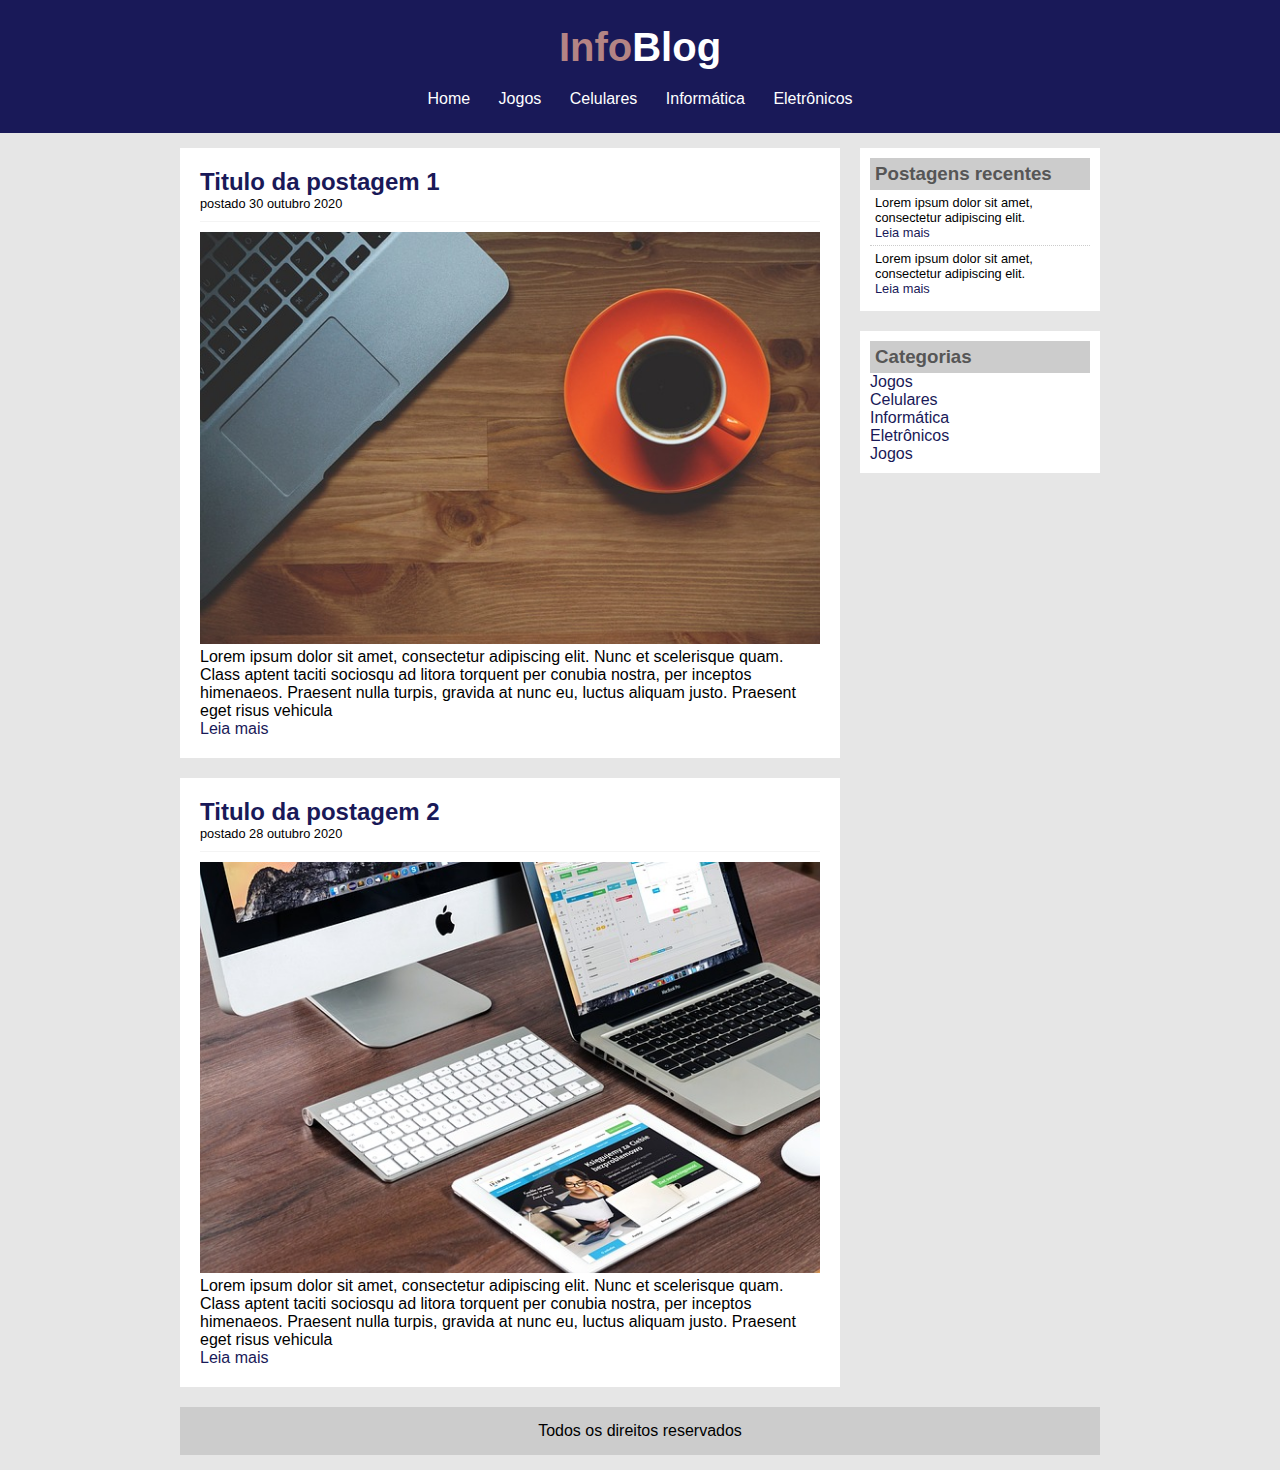
<file: infoblog/index.html>
<!DOCTYPE html>
<html>
<head>
	<title>InfoBlog - O seu Blog de tecnologia</title>
	<meta charset="utf-8">
	<link rel="stylesheet" type="text/css" href="css/estilo.css">
</head>
<body>
	<div id="container"> 
		<div id="area-cabecalho">
			
			<div id="area-logo">
				<h1>Info<span class="branco">Blog</span></h1>
			</div>
			<div id="area-menu">
				<a href="index.html">Home</a>
				<a href="jogos.html">Jogos</a>
				<a href="celulares.html">Celulares</a>
				<a href="informatica.html">Informática</a>
				<a href="eletronicos.html">Eletrônicos</a>
			</div>

		</div>

		<div id="area-principal">

			<div id="area-postagens">
				
				<!-- abertura postagem -->
				<div class="postagem">
					<h2>Titulo da postagem 1</h2>
					<span class="data-postagem">postado 30 outubro 2020</span>
					<img width="620px" src="imagens/imagem1.jpg">
					<p>
						Lorem ipsum dolor sit amet, consectetur adipiscing elit. Nunc et scelerisque quam. Class aptent taciti sociosqu ad litora torquent per conubia nostra, per inceptos himenaeos. Praesent nulla turpis, gravida at nunc eu, luctus aliquam justo. Praesent eget risus vehicula
					</p>
					<a href="">Leia mais</a>
				</div><!--// fechamento postagem -->

				<!-- abertura postagem -->
				<div class="postagem">
					<h2>Titulo da postagem 2</h2>
					<span class="data-postagem">postado 28 outubro 2020</span>
					<img width="620px" src="imagens/imagem2.jpg">
					<p>
						Lorem ipsum dolor sit amet, consectetur adipiscing elit. Nunc et scelerisque quam. Class aptent taciti sociosqu ad litora torquent per conubia nostra, per inceptos himenaeos. Praesent nulla turpis, gravida at nunc eu, luctus aliquam justo. Praesent eget risus vehicula
					</p>
					<a href="">Leia mais</a>
				</div><!--// fechamento postagem -->

			</div>
			<div id="area-lateral">
				

				<div class="conteudo-lateral">
					<h3>Postagens recentes</h3>
					
					<div class="postagem-lateral">
						<p>Lorem ipsum dolor sit amet, consectetur adipiscing elit.</p>
						<a href="">Leia mais</a>
					</div>

					<div class="postagem-lateral" style="border-bottom: none;">
						<p>Lorem ipsum dolor sit amet, consectetur adipiscing elit.</p>
						<a href="">Leia mais</a>
					</div>

				</div>

				<div class="conteudo-lateral">
					<h3>Categorias</h3>
					
					<a href="">Jogos</a><br>
					<a href="">Celulares</a><br>
					<a href="">Informática</a><br>
					<a href="">Eletrônicos</a><br>
					<a href="">Jogos</a><br>

				</div>


			</div>

			<div id="rodape">
				Todos os direitos reservados
			</div>

		</div>
	</div>

</body>
</html>
</file>
<file: infoblog/css/estilo.css>
/*Limpar formatações padrão*/
* {
	margin: 0;
	padding: 0;
}

body {
	font-size: 1em;
	font-family: "Trebuchet MS", Helvetica, sans-serif;
	background: #e6e6e6;
}

/*
**** Layout ****
*/
#area-cabecalho {
	background-color: #191958; /*#f7b600;*/ 
	padding: 15px;
	text-align: center;
}

#area-logo, #area-menu {
	padding: 10px;
}


#area-principal {
	width: 920px; /* 1 largura - comentar layout responsívos */ 
	margin: 0 auto; /* 2 auto = atomático/centralizado na esquerda e na direita*/
	padding: 15px;
}

/*#area-postagens, #area-lateral {
	background: orange;
}*/

#area-postagens {
	width: 660px;
	float: left; /*flutuar divs postagens e lateral um do lado da outra */
}

#area-lateral {
	width: 240px;
	float: right;
}

#rodape {
	clear: both; /* remover o fluxo dos elementos flutuantes */
	text-align: center;
	padding: 15px;
	background: #CCC;
}

.postagem{
	padding: 20px;
	margin-bottom: 20px;
	background: white;
}

.conteudo-lateral {
	background: white;
	padding: 10px;
	margin-bottom: 20px;
}

.postagem-lateral {
	font-size: 0.8em;
	padding: 5px;
	border-bottom: 1px dotted #CCC;
}



/*
**** Formatação do menu ****
*/
a {
	text-decoration: none;	
}

a:link, a:visited {
	color: #191958; /*#f7b600;*/
}

a:hover {
	text-decoration: underline;
}

#area-cabecalho a:link, #area-cabecalho a:visited {
	color: #FFF;
	padding: 8px 12px;
}

#area-cabecalho a:hover {
	color: #191958; /*#f7b600;*/
	background: #FFF;
	text-decoration: none;
}

/*
**** Formatações em geral ****
*/
h1 {
	color: #b48484; /*#4e4e4e;*/
	font-size: 2.5em;
}

h2 {
	color: #191958; /*#f7b600;*/
}

h3 {
	color: #565656;
	background: #CCC;
	padding: 5px;
}

.branco{
	color: white;
}

.data-postagem {
	font-size: 0.8em;
	border-bottom: 1px solid #f4f4f4;
	padding-bottom: 10px;
	margin-bottom: 10px;
	display: block;
}
</file>
